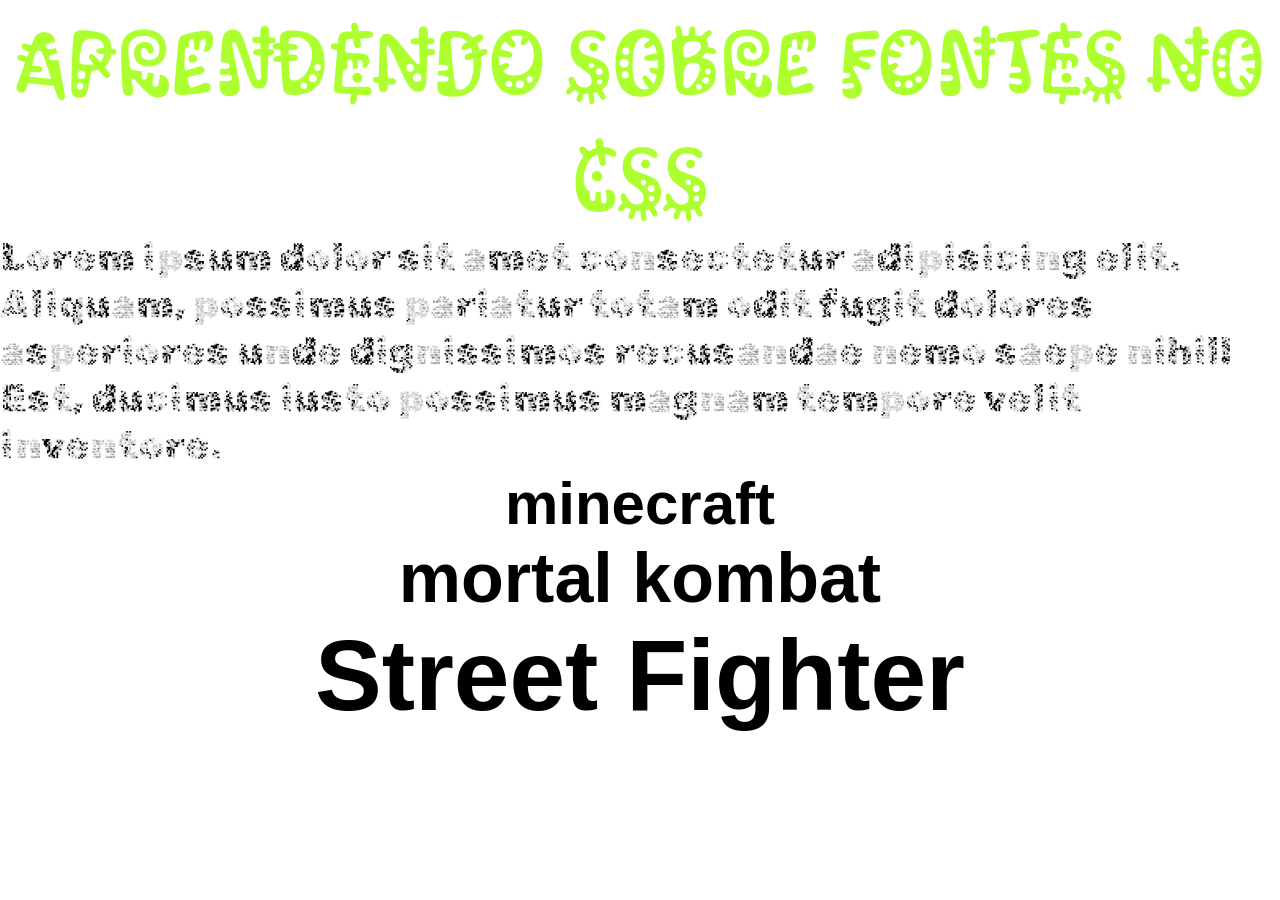
<file: index.html>
<!DOCTYPE html>
<html lang="en">
<head>
    <meta charset="UTF-8">
    <meta name="viewport" content="width=device-width, initial-scale=1.0">
    <title>fonts . aula 3</title>
    <link rel="stylesheet" href="./style.css">
</head>
<body>
    <h1>aprendendo sobre fontes no css</h1>
    
    <p>Lorem ipsum dolor sit amet consectetur adipisicing elit. Aliquam, possimus pariatur totam odit fugit dolores asperiores unde dignissimos recusandae nemo saepe nihil! Est, ducimus iusto possimus magnam tempore velit inventore.</p>
    <h2>minecraft</h2>
    <h3>mortal kombat</h3>
    <h4>Street Fighter</h4>

</body>
</html>
</file>
<file: style.css>
/*importando fot do google*/
@import url('https://fonts.googleapis.com/css2?family=Henny+Penny&family=Kablammo&family=Rubik+Pixels&display=swap');
@import url('https://fonts.cdnfonts.com/css/minecraft-4');
@import url('https://fonts.cdnfonts.com/css/mortal-kombat');
@import url('https://fonts.cdnfonts.com/css/street-fighter');
*{
    box-sizing: border-box;
    margin: 0%;
    padding: 0%;
}
h1{
    font-family: "Kablammo", system-ui;
  font-optical-sizing: auto;
  font-weight: 400;
  font-style: normal;
  font-variation-settings:
    "MORF" 0;
    font-size: 90px;
    color: greenyellow;
    text-align: center;
    
}
p{
    font-family: "Rubik Pixels", system-ui;
  font-weight: 400;
  font-style: normal;
  font-size: 40px;
}
h2{
    font-family: 'Minecraft', sans-serif;
    font-size: 60px;
    text-align: center;
}
h3{
    font-family: 'Mortal Kombat 4', sans-serif;
    font-size: 70px;
    text-align: center;
}
h4{
    font-family: 'Street Fighter', sans-serif;
    text-align: center;
    font-size: 100px;
}
</file>
